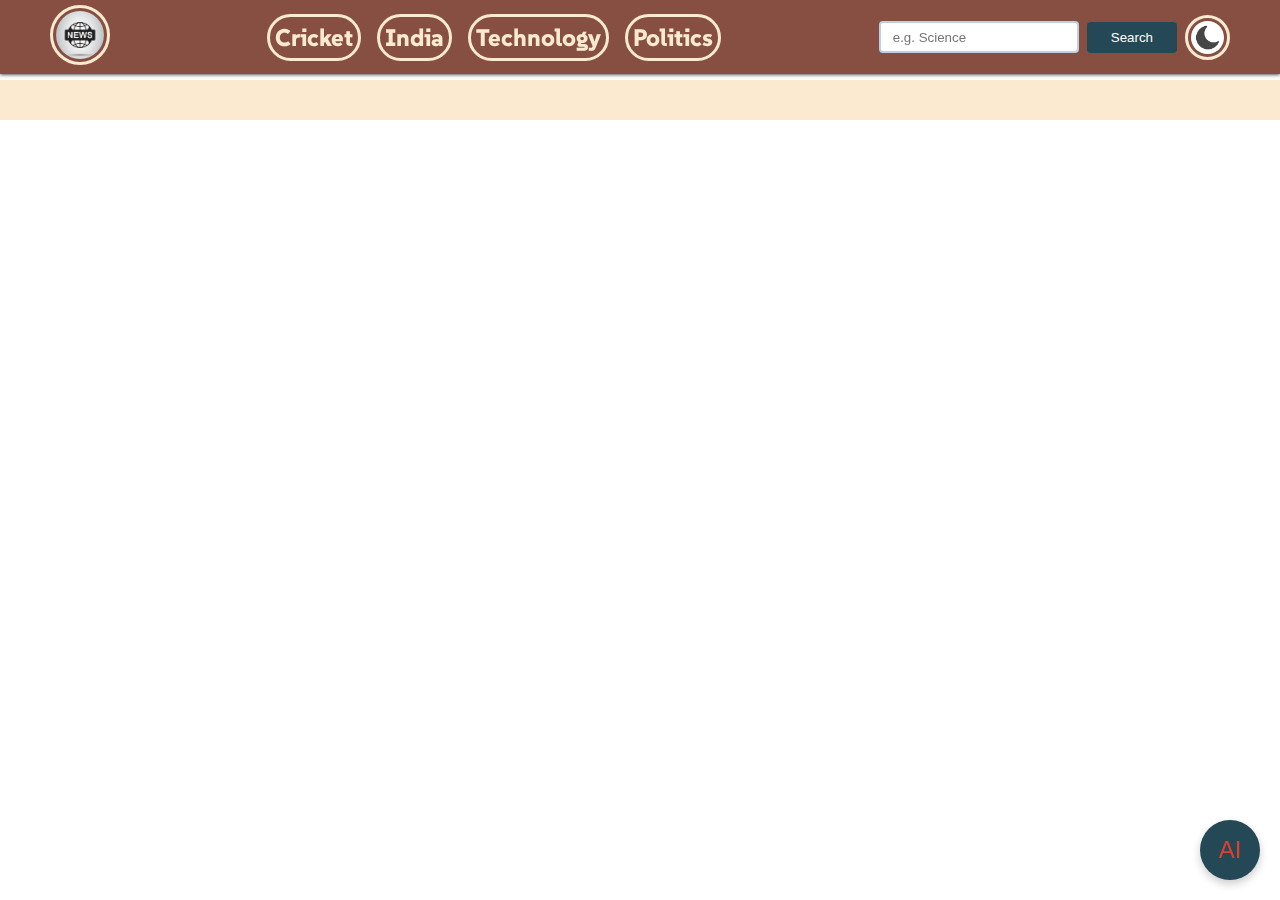
<file: index.html>
<!DOCTYPE html>
<html lang="en">

<head>
    <meta charset="UTF-8">
    <meta name="viewport" content="width=device-width, initial-scale=1.0">
    <title>Latest Newzzzzz</title>
    <link rel="stylesheet" href="styles.css">
    <script src="script.js" defer></script>
    <script src="https://cdn.botpress.cloud/webchat/v2.1/inject.js"></script>
</head>

<body>
    <nav>
        <div class="main-nav container flex">
            <a href="" class="company-logo">
                <img src="newslogo.jpeg" alt="logo">
            </a>
            <div class="nav-links">
                <ul class="flex">
                    <li class="hover-link nav-item" id="cricket" onClick="onNavItemClick('cricket')"> Cricket </li>
                    <li class="hover-link nav-item" id="india" onClick="onNavItemClick('india')"> India </li>
                    <li class="hover-link nav-item" id="technology" onClick="onNavItemClick('technology')"> Technology 
                    </li>
                    <li class="hover-link nav-item" id="politics" onClick="onNavItemClick('politics')"> Politics</li>

                </ul>  
            </div>
            <div class="search-bar flex">
                <input type="text" class="news-input" id="search-text" placeholder="e.g. Science">
                <button class="search-button" id="search-button">Search</button>
                <img src="moon.png" id="icon">
            </div> 
        </div>
    </nav>


    <main>
        <div class="cards-container container flex" id="cardscontainer">



        </div>
    </main>

    

    <template id="template-news-card">
        <div class="card">
            <div class="card-header">
                <img src="https://via.placeholder.com/400x200" alt="" id="news-img">
            </div>
            <div class="card-content">
                <h3 id="news-title"></h3>
                <h6 class="news-source" id="news-source"></h6>
                <p class="news-desc" id="news-desc"></p>
            </div>
        </div>
    </template>


    <!-- Chat Button -->
    <button id="chat-toggle-btn">AI</button>

    <!-- Chatbot Container -->
    <div id="chatbot-container">
        <button id="chat-close-btn">X</button>
        <iframe src="chatbot\index.html" width="500" height="500" style="border:none;"></iframe>
    </div>

</body>

</html>
</file>
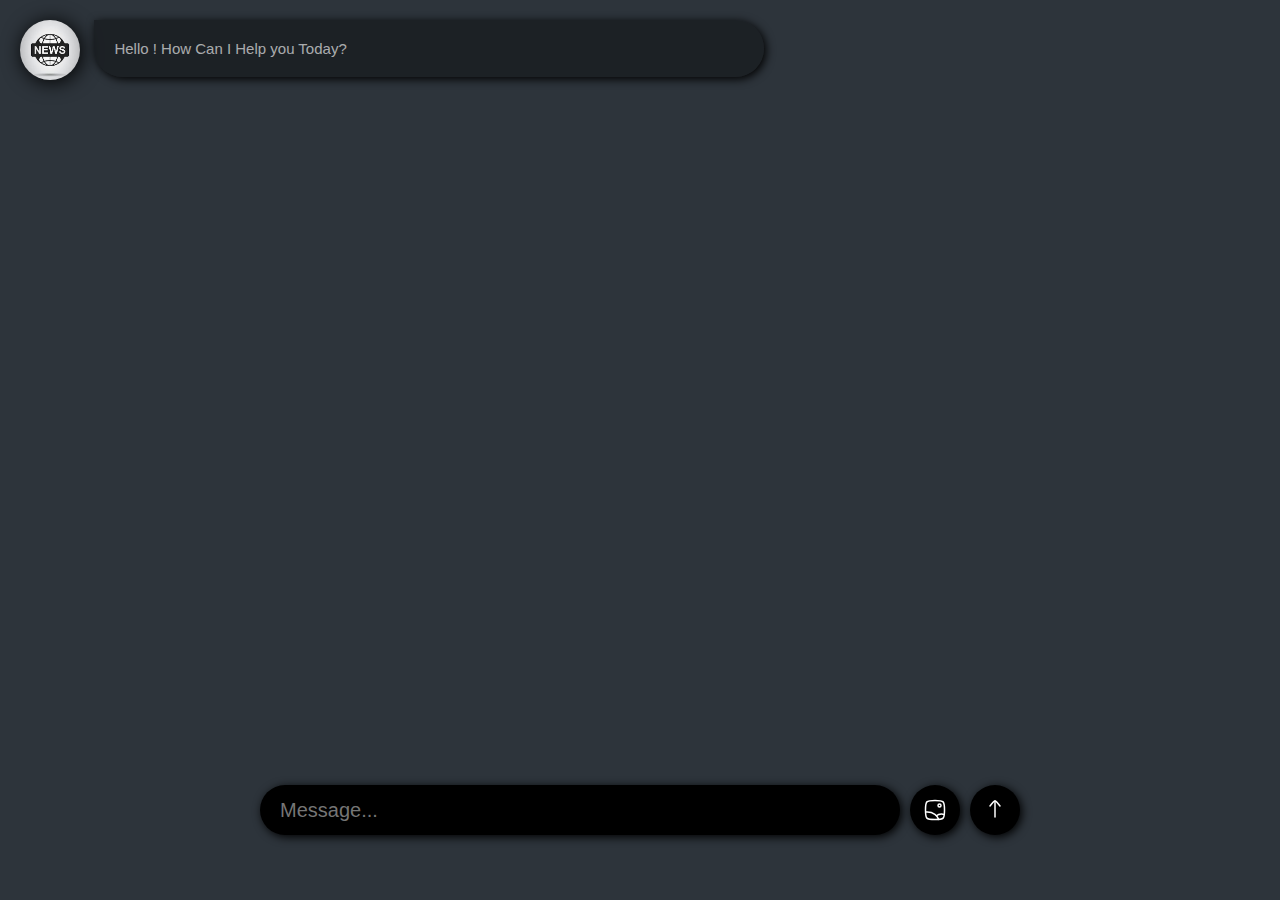
<file: chatbot/index.html>
<!DOCTYPE html>
<html lang="en">
<head>
    <meta charset="UTF-8">
    <meta name="viewport" content="width=device-width, initial-scale=1.0">
    <title>Ai Chat Bot</title>
    <link rel="stylesheet" href="style.css">
</head>
<body>
    <div class="chat-container">
<div class="ai-chat-box">
    <img src="newslogo.jpeg" alt="" id="aiImage" width="8%">
    <div class="ai-chat-area">
   Hello ! How Can I Help you Today?
    </div>
   
</div>
    </div>
    <div class="prompt-area">
<input type="text" id="prompt" placeholder="Message...">
<button id="image"><img src="img.svg" alt="">
<input type="file" accept="images/*" hidden></button>
<button id="submit"><img src="submit.svg" alt=""></button>
    </div>
  <script src="script.js"></script>  
</body>
</html>
</file>
<file: styles.css>
@import url('https://fonts.googleapis.com/css2?family=Doto:wght@100..900&family=SUSE:wght@100..800&display=swap');

* {
    padding: 0;
    margin: 0;
    box-sizing: border-box;
}

:root {
    font-family: "SUSE", serif;
    font-optical-sizing: auto;
    font-weight: 400;
    font-style: normal;
    --primary-text-color: #fbe9d0;
    --secondary-text-color: #dd412d;
    --accent-color: #244855;
    --accent-color-dark: #1d69a3;
    --backgroundcolornav:#874f41;
    --backgroundcolormain:#fbe9d0;
    --backgroundcolorcard:#244855;

}
.darktheme{
    font-family: "Doto", sans-serif;
    font-optical-sizing: auto;
    font-weight: 600;
    font-style: normal;
    font-variation-settings:
      "ROND" 0;
    --primary-text-color: #ff6500;
    --secondary-text-color: #d9d9d9;
    --accent-color: #0B192C;
    --accent-color-dark: #1d69a3;
    --backgroundcolornav:#1E3E62;
    --backgroundcolormain:rgb(27, 27, 27);
    --backgroundcolorcard:#0B192C;
}


body {
    color: var(--primary-text-color);
}

p {
    color: var(--secondary-text-color);
    line-height: 1.4rem;
}

a {
    text-decoration: none;
}

ul {
    list-style: none;
}

.flex {
    display: flex;
    align-items: center;
}

.container {
    max-width: 1180px;
    margin-inline: auto;
    overflow: hidden;
}

nav {
    background-color: var(--backgroundcolornav);
    box-shadow: 0 0 4px #000000;
    position: fixed;
    top: 0;
    z-index: 99;
    left: 0;
    right: 0;
}

.main-nav {
    justify-content: space-between;
    padding-block: 5px;
}

.company-logo img {
    width: 60px;
    height: 60px;
    border:3px solid var(--backgroundcolormain);
    padding: 3px;
    border-radius:50px ;
}

.nav-links ul {
    gap: 16px;
    font-size: x-large;
    font-weight: 800;
    
}

.hover-link {
    border:3px solid var(--backgroundcolormain);
    border-radius: 30px;
    padding: 5px;
    cursor: pointer;
}

.hover-link:hover {
    color: var(--secondary-text-color);
}

.hover-link:active {
    color: red;
}

.nav-item.active {
    color: var(--accent-color);
}

.search-bar {
    height: 32px;
    gap: 8px;
}
#icon{
    cursor: pointer;
    width: 45px;
    height: 45px;
    border:3px solid var(--backgroundcolormain);
    padding: 3px;
    border-radius:50px ;
}

.news-input {
    width: 200px;
    height: 100%;
    padding-inline: 12px;
    border-radius: 4px;
    border: 2px solid #bbd0e2;
}

.search-button {
    background-color: var(--accent-color);
    color: white;
    padding: 8px 24px;
    border: none;
    border-radius: 4px;
    cursor: pointer;
}

.search-button:hover {
    background-color: var(--accent-color-dark);
}

main {
    background-color:var(--backgroundcolormain);
    padding-block: 20px;
    margin-top: 80px;
}

.cards-container {
    justify-content: space-between;
    flex-wrap: wrap;
    row-gap: 20px;
    align-items: start;
}

.card {
    width: 360px;
    min-height: 400px;
    box-shadow: 0 0 4px #90aead;
    border: 3px solid rgb(57, 57, 57);
    border-radius: 30px;
    cursor: pointer;
    background-color: var(--backgroundcolorcard);
    overflow: hidden;
    transition: all 0.3s ease;
}

.card:hover {
    box-shadow: 1px 1px 8px #000000;
    background-color: var(--backgroundcolornav);
    transform: translate(-2px);
}

.card-header img {
    width: 100%;
    height: 180px;
    object-fit: cover;
}

.card-content {
    padding: 12px;
}

.news-source {
    margin-block: 12px;
}


/* Chat Button */
#chat-toggle-btn {
    position: fixed;
    bottom: 20px;
    right: 20px;
    width: 60px;
    height: 60px;
    border: none;
    border-radius: 50%;
    background-color: var(--accent-color);
    color: var(--secondary-text-color);
    font-size: 24px;
    cursor: pointer;
    box-shadow: 0 4px 8px rgba(0, 0, 0, 0.2);
    z-index: 1000;
}

/* Chatbot Container */
#chatbot-container {
    padding:2px;
    position: fixed;
    bottom: 90px;
    right: 20px;
    width: 500px;
    height: 500px;
    display: none; /* Hidden by default */
    background-color: rgb(45, 52, 59);
    border: 5px solid #000000;
    box-shadow: 0 4px 8px rgba(0, 0, 0, 0.2);
    z-index: 1000;
    border-radius: 25px;
    overflow: hidden;
}

/* Close Button */
#chat-close-btn {
    position: absolute;
    top: 5px;
    right: 5px;
    width: 30px;
    height: 30px;
    border: none;
    background-color: var(--accent-color);
    color: var(--secondary-text-color);
    font-size: 16px;
    font-weight: bold;
    border-radius: 50%;
    cursor: pointer;
    box-shadow: 0 2px 4px rgba(0, 0, 0, 0.2);
    z-index: 1001;
}
</file>
<file: chatbot/style.css>
*{
    color-scheme: dark;
    margin: 0;
    padding: 0;
    box-sizing: border-box;
    font-family: 'Gill Sans', 'Gill Sans MT', Calibri, 'Trebuchet MS', sans-serif;
}
body{
    width: 100%;
    height: 100vh;
}
.chat-container{
    width: 100%;
    height: 80vh;
    background-color: rgb(45, 52, 59);
    padding: 20px;
    display: flex;
    flex-direction: column;
    gap:20px;
    font-size: 15px;
    overflow: auto;
}
.user-chat-box{
    width: 60%;
    position: relative;
    left:40%;
}
.ai-chat-box{
    width: 60%;
    position: relative;
}
.user-chat-area{
    width: 100%;
    padding: 20px;
    background-color: black;
    color:rgba(255, 255, 255, 0.639);
    border-radius: 40px 0px 40px 40px;
    box-shadow: 2px 2px 10px black;
    display: flex;
    gap:10px;
    flex-direction: column;
}
.chooseimg{
    width: 50%;
    border-radius: 30px;
}
.ai-chat-area{
    width: 90%;
    padding: 20px;
    background-color: rgba(0, 0, 0, 0.361);
    position: relative;
    left:10%;
    color:rgba(255, 255, 255, 0.639);
    border-radius: 0px 40px 40px 40px;
    box-shadow: 2px 2px 10px black;
}
#aiImage{
    position: absolute;
left:0;
filter:drop-shadow( 2px 2px 10px black);
border-radius: 50px;
}
.prompt-area{
    width: 100%;
    height: 20%;
    background-color: rgb(45, 52, 59);
    display: flex;
    align-items: center;
    justify-content: center;
    gap:10px
}
.prompt-area input{
    width: 50%;
    height: 50px;
    background-color: black;
    outline: none;
    border:none;
    border-radius: 50px;
    padding: 20px;
    color: white;
    font-size: 20px;
    box-shadow: 2px 2px 10px black;
}
.prompt-area button{
    width: 50px;
    height: 50px;
    border-radius: 50%;
    background-color: black;
    border:none;
    box-shadow: 2px 2px 10px black;
    cursor: pointer;
    transition: all 0.5s;
}
.prompt-area button:hover{
    background-color: rgba(0, 0, 0, 0.338);
}
.load{
    filter:drop-shadow( 2px 2px 10px black)
}
.choose{
    width: 50px;
    height: 50px;
    border-radius: 50%;
}
#image{
    display: flex;
    align-items: center;
    justify-content: center;
}
@media (max-width:600px) {
    .user-chat-box{
        width: 80%;
        left:20%
    }
    .ai-chat-box{
        width: 80%;
    }
    
}
</file>
